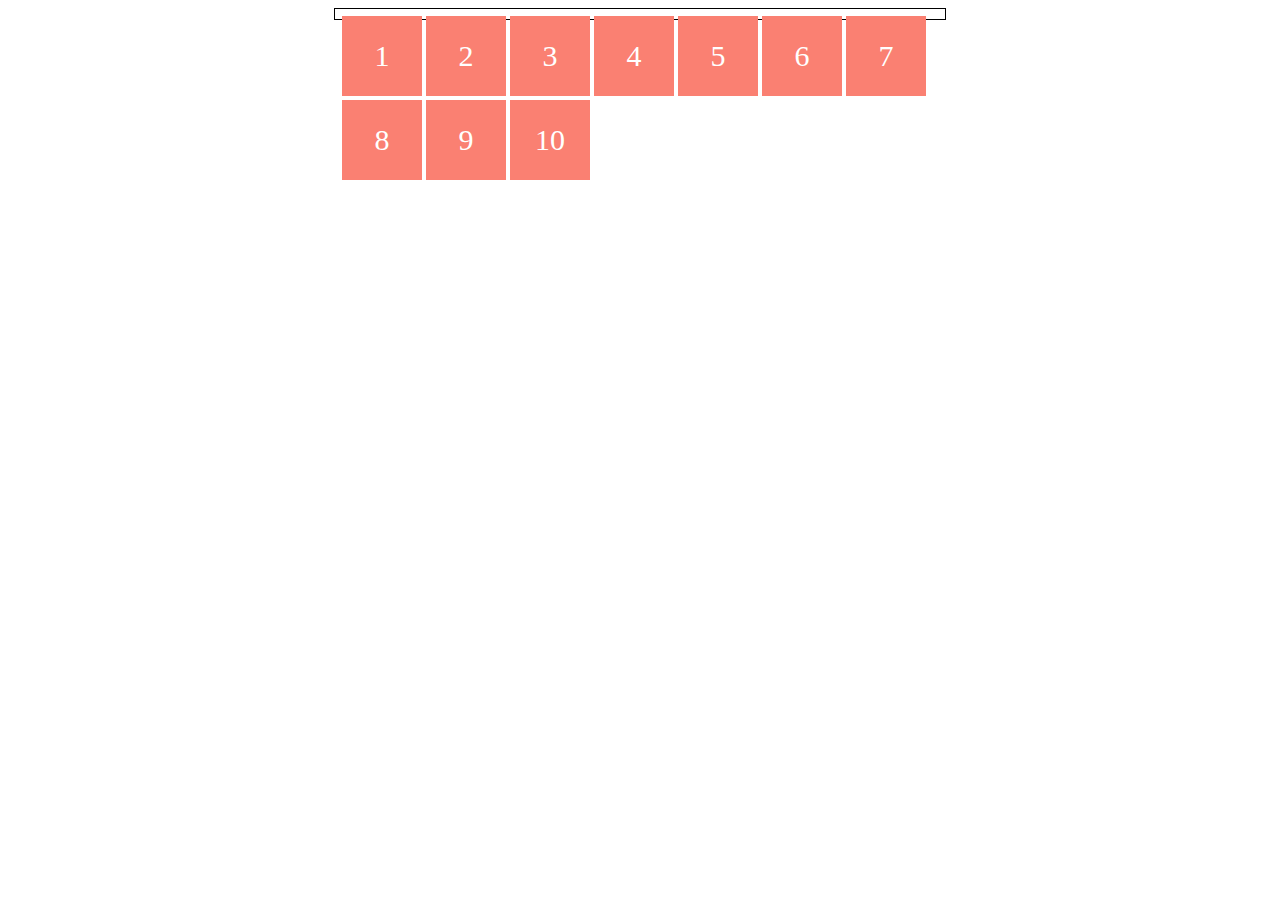
<file: index2.html>
<!DOCTYPE html>
<html lang="en">
<head>
	<title>Coba Float 2</title>
	<link rel="stylesheet" href="style2.css">
</head>
<body>

<div class="container">
	
	<div class="kotak">1</div>
	<div class="kotak">2</div>
	<div class="kotak">3</div>
	<div class="kotak">4</div>
	<div class="kotak">5</div>
	<div class="kotak">6</div>
	<div class="kotak">7</div>
	<div class="kotak">8</div>
	<div class="kotak">9</div>
	<div class="kotak">10</div>

</div>

</body>
</html>
</file>
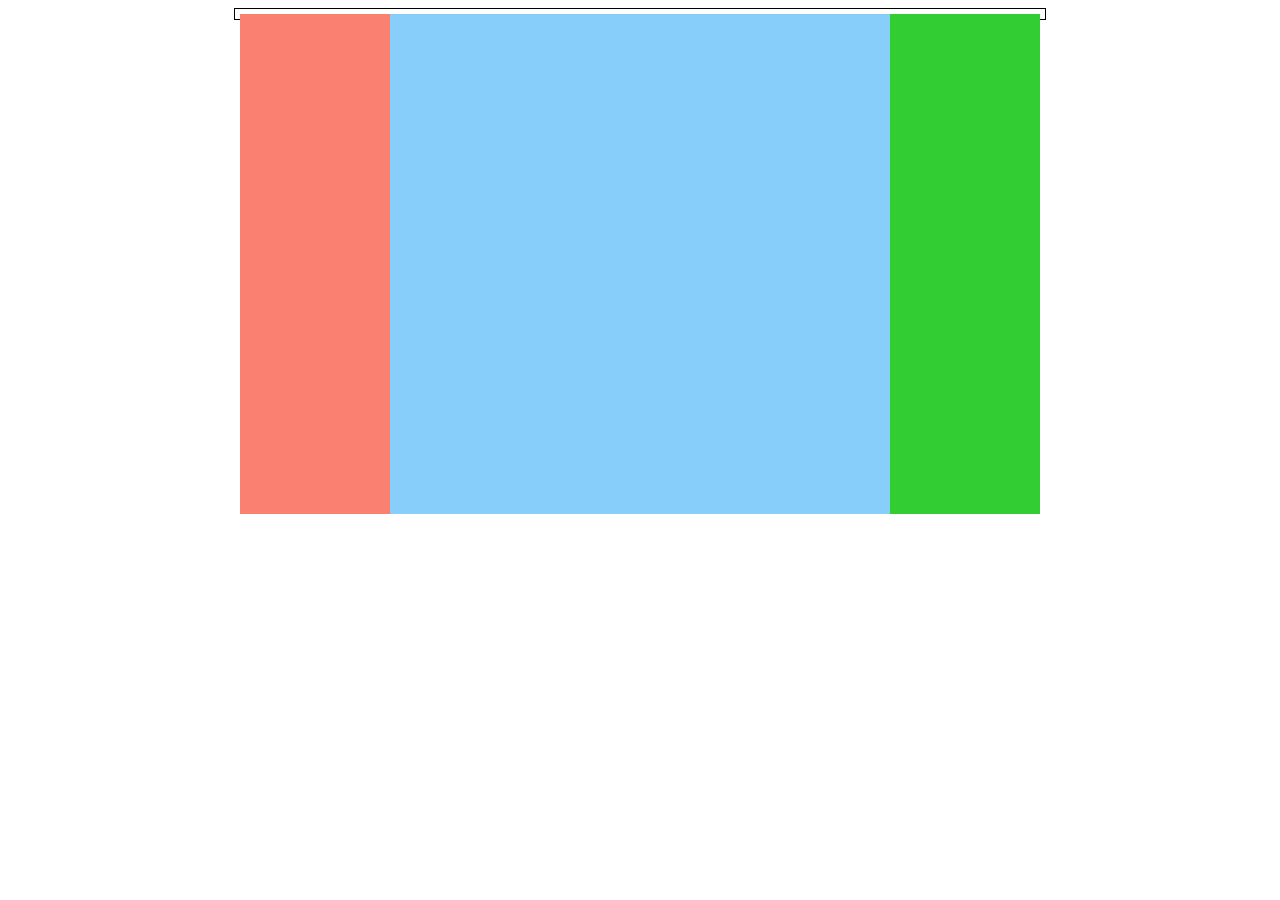
<file: index3.html>
<!DOCTYPE html>
<html lang="en">
<head>
	<meta charset="utf-8">
	<title>Coba Float</title>
	<link rel="stylesheet" href="style3.css">
</head>
<body>

<div class="container">
	
	<div class="kiri"></div>
	<div class="tengah"></div>
	<div class="kanan"></div>

</div>

</body>
</html>
</file>
<file: style2.css>
.container {
	width: 600px;
	border: 1px solid black;
	margin: auto;
	padding: 5px;
}

.kotak {
	width: 80px;
	height: 80px;
	background-color: salmon;
	color: white;
	text-align: center;
	line-height: 80px;
	font-size: 30px;
	margin: 2px;
	float: left;
}
</file>
<file: style3.css>
.container {
	width: 800px;
	border: 1px solid black;
	margin: auto;
	padding: 5px;
}

.kiri {
	width: 150px;
	height: 500px;
	background-color: salmon;
	float: left;
	padding: 10px;
	box-sizing: border-box;
}

.tengah {
	width: 500px;
	height: 500px;
	background-color: lightskyblue;
	float: left;
}

.kanan {
	width: 150px;
	height: 500px;
	background-color: limegreen;
	float: left;
}
</file>
